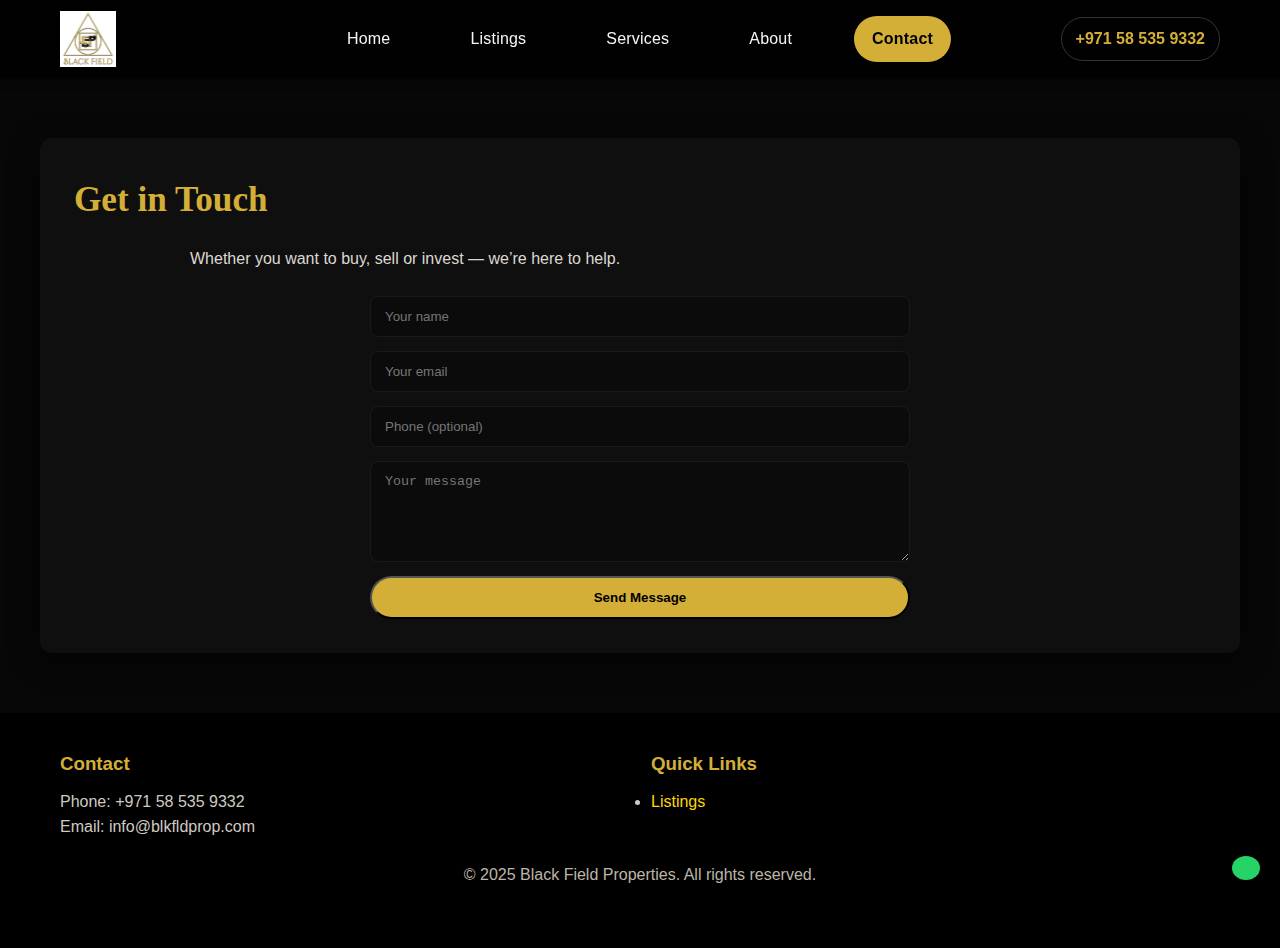
<file: contact.html>
<!doctype html>
<html lang="en">

<head>
  <meta charset="utf-8">
  <meta name="viewport" content="width=device-width,initial-scale=1">
  <title>Black Field Properties — Contact</title>
  <link rel="stylesheet" href="style.css">
</head>

<body>
  <header class="site-header">
    <div class="site-width header-inner">
      <div class="logo-container"><a href="index.html"><img class="logo" alt="Black Field" src="logo.png"></a></div>
      <nav class="site-nav">
        <ul class="navbar">
          <li><a href="index.html">Home</a></li>
          <li><a href="listings.html">Listings</a></li>
          <li><a href="services.html">Services</a></li>
          <li><a href="about.html">About</a></li>
          <li><a href="contact.html">Contact</a></li>
        </ul>
      </nav>
      <div class="header-right"><a class="call-btn" href="tel:+971585359332">+971 58 535 9332</a></div>
    </div>
  </header>

  <main>
    <section class="text-container">
      <div class="site-width section-card">
        <h2 class="section-title">Get in Touch</h2>
        <p class="lead">Whether you want to buy, sell or invest — we’re here to help.</p>
        <form class="contact-form" action="#" method="post">
          <input name="name" type="text" placeholder="Your name" required>
          <input name="email" type="email" placeholder="Your email" required>
          <input name="phone" type="text" placeholder="Phone (optional)">
          <textarea name="message" rows="5" placeholder="Your message" required></textarea>
          <button type="submit">Send Message</button>
        </form>
      </div>
    </section>
  </main>

  <footer>
    <div class="site-width footer-content">
      <div class="footer-section">
        <h3>Contact</h3>
        <p>Phone: +971 58 535 9332<br>Email: info@blkfldprop.com</p>
      </div>
      <div class="footer-section">
        <h3>Quick Links</h3>
        <ul>
          <li><a href="listings.html">Listings</a></li>
        </ul>
      </div>
    </div>
    <div class="footer-bottom">&copy; 2025 Black Field Properties. All rights reserved.</div>
  </footer>

  <a class="whatsapp-button" href="https://wa.me/971501234567" aria-label="WhatsApp"></a>
  <a class="scroll-top" href="#top" aria-label="Scroll to top">↑</a>

  <script src="script.js"></script>
</body>


</html>
</file>
<file: style.css>
/* ====== RESET ====== */
* {
    margin: 0;
    padding: 0;
    box-sizing: border-box;
}

html,
body {
    height: 100%;
}

body {
    font-family: 'Poppins', sans-serif;
    color: #f5f5f5;
    background-color: #070707;
    line-height: 1.6;
    -webkit-font-smoothing: antialiased;
    -moz-osx-font-smoothing: grayscale;
}

/* ====== SITE CONTAINER ====== */
.site-width {
    max-width: 1200px;
    margin: 0 auto;
    padding: 0 20px;
}

/* ====== HEADER / NAV (logo left, nav centered, actions right) ====== */
header.site-header {
    background: rgba(0, 0, 0, 0.85);
    backdrop-filter: blur(6px);
    position: sticky;
    top: 0;
    z-index: 999;
    box-shadow: 0 2px 8px rgba(0, 0, 0, 0.5);
}

.header-inner {
    display: flex;
    align-items: center;
    gap: 16px;
    height: 78px;
    position: relative;
    width: 100%;
}

/* Logo */
.logo-container {
    z-index: 3;
    display: flex;
    align-items: center;
}

.logo {
    display: block;
    max-height: 56px;
    width: auto;
}

/* Center nav - absolute centering */
.site-nav {
    position: absolute;
    left: 50%;
    transform: translateX(-50%);
    z-index: 2;
    width: fit-content;
}

.navbar {
    display: flex;
    gap: 44px;
    /* increased spacing between nav items */
    align-items: center;
}

.navbar li {
    list-style: none;
}

.navbar li a {
    display: inline-block;
    padding: 10px 16px;
    border-radius: 999px;
    color: #f3f3f3;
    font-weight: 500;
    letter-spacing: 0.2px;
    transition: all .22s ease;
    font-size: 1rem;
}

.navbar li a:hover {
    background: #d4af37;
    color: #000;
    transform: translateY(-2px);
    box-shadow: 0 6px 18px rgba(212, 175, 55, 0.12);
}

.navbar li a.active {
    background: #d4af37;
    color: #000;
    font-weight: 600;
}

/* Header-right (phone / CTA) */
.header-right {
    margin-left: auto;
    z-index: 3;
}

.header-right .call-btn {
    display: inline-block;
    padding: 8px 14px;
    background: transparent;
    color: #d4af37;
    border: 1px solid rgba(255, 255, 255, 0.2);
    border-radius: 24px;
    font-weight: 600;
}

/* ====== HERO ====== */
.hero-section {
    height: 88vh;
    min-height: 520px;
    background: linear-gradient(180deg, rgba(0, 0, 0, 0.45), rgba(0, 0, 0, 0.55)),
        url("https://images.pexels.com/photos/4393911/pexels-photo-4393911.jpeg?auto=compress&cs=tinysrgb&w=1600") center/cover no-repeat;
    display: flex;
    align-items: center;
}

.hero-overlay {
    width: 100%;
    padding: 48px 20px;
    text-align: center;
}

.hero-overlay h1 {
    font-family: 'Playfair Display', serif;
    color: #d4af37;
    font-size: 3.4rem;
    margin-bottom: 12px;
}

.hero-overlay p {
    font-size: 1.15rem;
    color: #f0efe9;
    margin-bottom: 24px;
    font-weight: 300;
}

.hero-buttons a {
    display: inline-block;
    margin: 8px;
    padding: 12px 28px;
    border-radius: 28px;
    background: #000000;
    color: #000;
    border: 1px solid #000;
    font-weight: 700;
}

.hero-buttons a:hover {
    background: #000;
    color: #d4af37;
    border: 1px solid #d4af37;
}

/* ====== TEXT / SECTION CONTAINER ====== */
.text-container {
    background: transparent;
    padding: 60px 0;
}

.section-card {
    background: #0f0f0f;
    padding: 34px;
    border-radius: 12px;
    box-shadow: 0 8px 30px rgba(0, 0, 0, 0.6);
}

/* Headings */
h2.section-title {
    font-family: 'Playfair Display', serif;
    font-size: 2.2rem;
    color: #d4af37;
    margin-bottom: 18px;
}

p.lead {
    max-width: 900px;
    margin: 0 auto 18px;
    color: #dcd9d2;
}

/* ====== CARDS / SERVICES ====== */
.values {
    display: grid;
    grid-template-columns: repeat(auto-fit, minmax(220px, 1fr));
    gap: 24px;
    margin-top: 22px;
}

.card {
    background: #111;
    padding: 22px;
    border-radius: 12px;
    transition: transform .25s, box-shadow .25s;
}

.card h3 {
    font-family: 'Playfair Display', serif;
    color: #fff;
    margin-bottom: 8px;
}

.card p {
    color: #cfcac3;
    font-size: 0.97rem;
}

.card:hover {
    transform: translateY(-6px);
    box-shadow: 0 18px 50px rgba(212, 175, 55, 0.08);
}

/* ====== LISTINGS GRID ====== */
.filter-buttons {
    text-align: center;
    margin-bottom: 18px;
}

.filter-btn {
    background: transparent;
    border: 1px solid #d4af37;
    color: #d4af37;
    padding: 8px 16px;
    margin: 6px;
    border-radius: 999px;
    cursor: pointer;
    transition: all .2s;
}

.filter-btn.active,
.filter-btn:hover {
    background: #d4af37;
    color: #000;
}

.listings-grid {
    display: grid;
    grid-template-columns: repeat(auto-fit, minmax(280px, 1fr));
    gap: 20px;
}

.listing-card {
    background: #0f0f0f;
    border-radius: 12px;
    overflow: hidden;
    transition: transform .25s, box-shadow .25s;
}

.listing-card img {
    width: 100%;
    height: 200px;
    object-fit: cover;
    display: block;
}

.listing-info {
    padding: 16px;
}

.listing-info h3 {
    font-family: 'Playfair Display', serif;
    font-size: 1.15rem;
    color: #fff;
    margin-bottom: 6px;
}

.listing-info p {
    color: #cfcac3;
    margin-bottom: 8px;
    font-size: 0.98rem;
}

.price {
    color: #d4af37;
    font-weight: 700;
    margin-bottom: 10px;
}

.view-btn {
    display: inline-block;
    padding: 9px 18px;
    border-radius: 999px;
    background: #d4af37;
    color: #000;
    font-weight: 700;
}

.listing-card:hover {
    transform: translateY(-6px);
    box-shadow: 0 20px 60px rgba(212, 175, 55, 0.06);
}

/* ====== ABOUT ====== */
.about-list {
    max-width: 760px;
    margin: 20px auto 0;
    text-align: left;
    color: #ddd;
    line-height: 1.8;
}

.about-list li {
    margin-bottom: 12px;
}

/* ====== CONTACT FORM ====== */
.contact-form {
    max-width: 540px;
    margin: 24px auto 0;
    display: grid;
    gap: 14px;
}

.contact-form input,
.contact-form textarea {
    padding: 12px 14px;
    border-radius: 8px;
    border: 1px solid rgba(255, 255, 255, 0.06);
    background: #0b0b0b;
    color: #eee;
}

.contact-form button {
    background: #d4af37;
    color: #000;
    padding: 12px 20px;
    border-radius: 999px;
    font-weight: 700;
}

.contact-form button:hover {
    background: #000;
    color: #d4af37;
    border: 1px solid #d4af37;
}

/* ====== FOOTER ====== */
footer {
    background: #000;
    padding: 36px 0 60px;
    color: #cfcac3;
}

.footer-content {
    display: grid;
    grid-template-columns: repeat(auto-fit, minmax(220px, 1fr));
    gap: 22px;
    align-items: start;
}

.footer-section h3 {
    color: #d4af37;
    margin-bottom: 10px;
}

.footer-bottom {
    text-align: center;
    margin-top: 22px;
    color: #bdb6a8;
}

/* ====== FLOATING ACTIONS ====== */
.whatsapp-button {
    position: fixed;
    right: 20px;
    bottom: 20px;
    z-index: 999;
    background: #25d366;
    color: #fff;
    padding: 12px 14px;
    border-radius: 50%;
    box-shadow: 0 8px 26px rgba(0, 0, 0, 0.4);
}

.scroll-top {
    position: fixed;
    right: 86px;
    bottom: 22px;
    z-index: 999;
    background: #d4af37;
    color: #000;
    padding: 10px 12px;
    border-radius: 50%;
    display: none;
}

/* ====== RESPONSIVE ====== */
@media (max-width: 992px) {
    .navbar {
        gap: 32px;
    }

    .hero-overlay h1 {
        font-size: 2.6rem;
    }

    .header-right .call-btn {
        display: none;
    }
}

@media (max-width: 768px) {
    .header-inner {
        height: auto;
        padding: 12px 0;
        align-items: flex-start;
        gap: 10px;
    }

    .site-nav {
        position: static;
        transform: none;
        width: 100%;
        margin-top: 8px;
    }

    .navbar {
        justify-content: center;
        gap: 20px;
        flex-wrap: wrap;
        padding-bottom: 10px;
    }

    .hero-overlay h1 {
        font-size: 2.0rem;
    }

    .listings-grid {
        grid-template-columns: repeat(1, 1fr);
    }

    .logo {
        max-height: 48px;
    }
}

.navbar li a {
    color: #f5f5f5;
    font-weight: 500;
    font-size: 1rem;
    padding: 10px 18px;
    border-radius: 25px;
    transition: all 0.3s ease;
    text-decoration: none;
    /* 🚀 removes underline */
}

.navbar li a:hover {
    background: #d4af37;
    color: #000;
    text-decoration: none;
    /* ensure no underline on hover */
}

.html {
    scroll-behavior: smooth;
}

/* Global link reset */
a,
a:visited {
    color: #FFD700;
    /* Gold */
    text-decoration: none;
    /* 🚫 No underline */
}

a:hover,
a:focus {
    color: #fff;
    /* White on hover */
    text-decoration: none;
    /* Keep underline off */
}

/* Navbar links */
.navbar li a {
    color: #f5f5f5;
    font-weight: 500;
    font-size: 1rem;
    padding: 10px 18px;
    border-radius: 25px;
    transition: all 0.3s ease;
    text-decoration: none;
    /* Extra safe */
}

.navbar li a:hover {
    background: #d4af37;
    color: #000;
    text-decoration: none;
}

/* Footer Quick Links */
.footer-section ul li a {
    color: #FFD700;
    text-decoration: none;
    transition: color 0.3s ease;
}

.footer-section ul li a:hover {
    color: #fff;
    text-decoration: none;
}

/* Featured Listings Section */
.listing-card {
    background-color: #000;
    /* Black card background */
    color: #FFD700;
    /* Gold text */
    padding: 25px;
    border-radius: 10px;
    box-shadow: 0 0 15px rgba(212, 175, 55, 0.3);
    /* Subtle golden glow */
    max-width: 350px;
    margin: 20px;
    text-align: left;
    transition: transform 0.3s ease, box-shadow 0.3s ease;
}

.listing-card h3 {
    font-family: 'Playfair Display', serif;
    font-size: 1.4em;
    margin-bottom: 10px;
    color: #FFD700;
}

.listing-card p {
    font-size: 1em;
    color: #f5f5f5;
    /* White for description (better readability) */
}

.listing-card .price {
    color: #FFD700;
    font-weight: bold;
    margin-top: 10px;
}

.listing-card:hover {
    transform: translateY(-5px);
    box-shadow: 0 0 25px rgba(212, 175, 55, 0.6);
}

/* Buttons (e.g., "See Listing") */
.btn {
    display: inline-block;
    padding: 12px 25px;
    font-size: 1rem;
    font-weight: 600;
    border-radius: 30px;
    border: 2px solid #d4af37;
    /* Gold border */
    background: #000;
    /* Black background */
    color: #FFD700;
    /* Gold text */
    text-decoration: none;
    transition: all 0.3s ease;
}

.btn:hover {
    background: #d4af37;
    /* Gold background */
    color: #000;
    /* Black text */
    text-decoration: none;
    transform: translateY(-2px);
    box-shadow: 0 0 15px rgba(212, 175, 55, 0.5);
}

/* Page Header */
.page-header {
    text-align: center;
    margin: 2rem 0;
}

.page-header h1 {
    font-size: 2.5rem;
    color: #bfa14a;
    /* Gold */
    font-weight: bold;
}

/* Services Section */
.values {
    display: flex;
    justify-content: center;
    gap: 2rem;
    flex-wrap: wrap;
    padding: 2rem;
}

/* Each Card */
.listing-card {
    background: #111;
    /* Black background for luxury feel */
    border: 2px solid #bfa14a;
    /* Gold border */
    border-radius: 12px;
    text-align: center;
    width: 300px;
    padding: 1.5rem;
    transition: transform 0.3s ease, box-shadow 0.3s ease;
}

.listing-card img {
    width: 100%;
    border-radius: 8px;
    margin-bottom: 1rem;
}

.listing-card h3 {
    color: #bfa14a;
    /* Gold title */
    font-size: 1.5rem;
    margin-bottom: 0.5rem;
}

.listing-card p {
    color: #fff;
    /* White text */
    font-size: 1rem;
}

/* Hover Effect */
.listing-card:hover {
    transform: translateY(-8px);
    box-shadow: 0 8px 20px rgba(191, 161, 74, 0.4);
    /* Gold glow */
}

/* Active Navbar Link */
.site-header .navbar li a.active {
    background-color: #d4af37; /* gold background */
    color: #000;               /* black text */
    font-weight: 600;
    padding: 10px 18px;
    border-radius: 25px;
}
</file>
